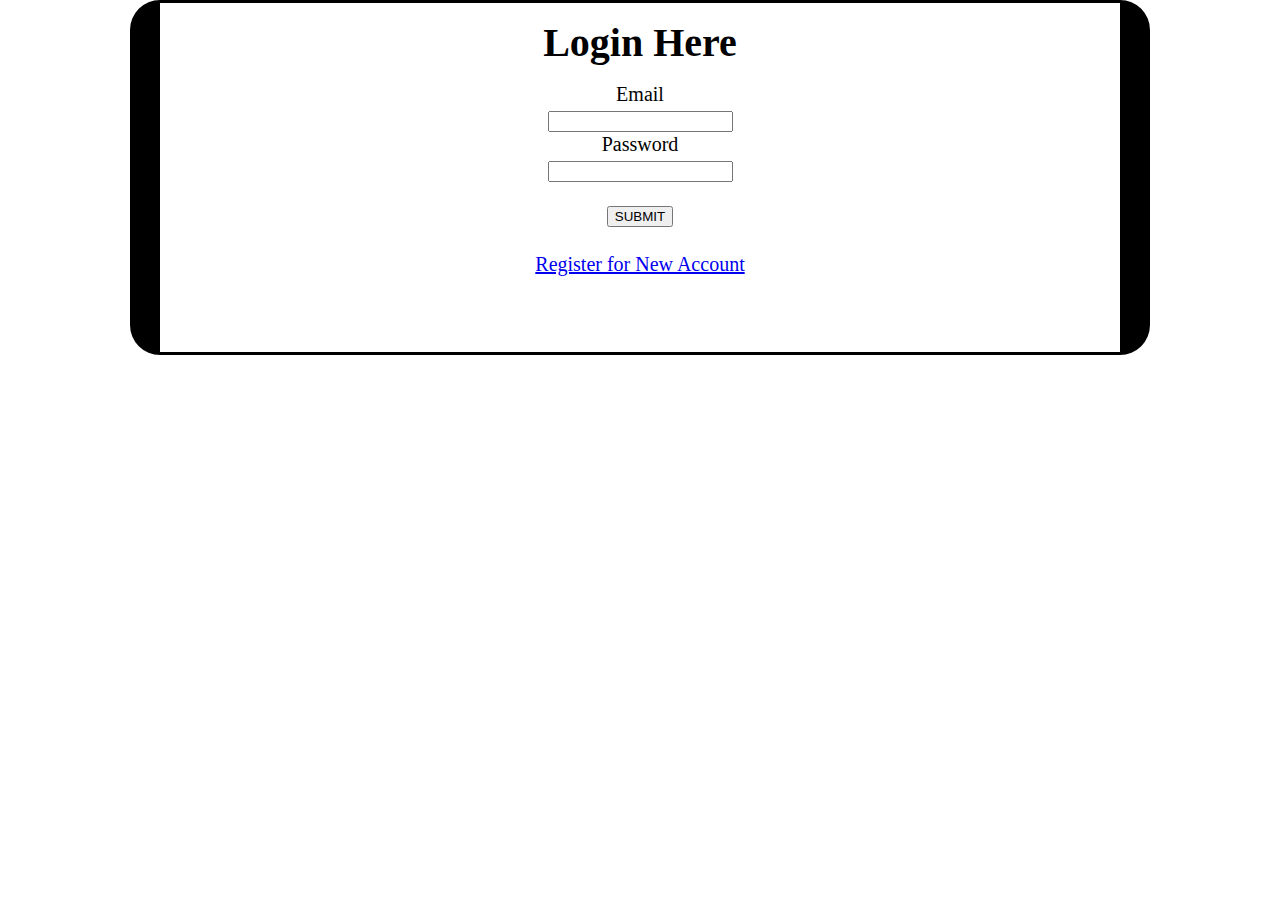
<file: index.html>
<!DOCTYPE html>
<html lang="en">
<head>
    <meta charset="UTF-8">
    <meta name="viewport" content="width=device-width, initial-scale=1.0">
    <title>Document</title>
    <link rel="stylesheet" href="Registration.css">
</head>
<body>
    <div class="container">

    
    <h1><center>Login Here</center></h1>

    <div><label>Email</label></div>
    <div><input type="email"required=""></div>
    <div><label>Password</label></div>
    <div><input type="Password"required=""></div>
    <div class="abc">
   <button> <center>SUBMIT</center></button></div><br>
   <center><a href="Login.html">Register for New Account</a></center>
    </br></div>
</body>
</html>
</file>
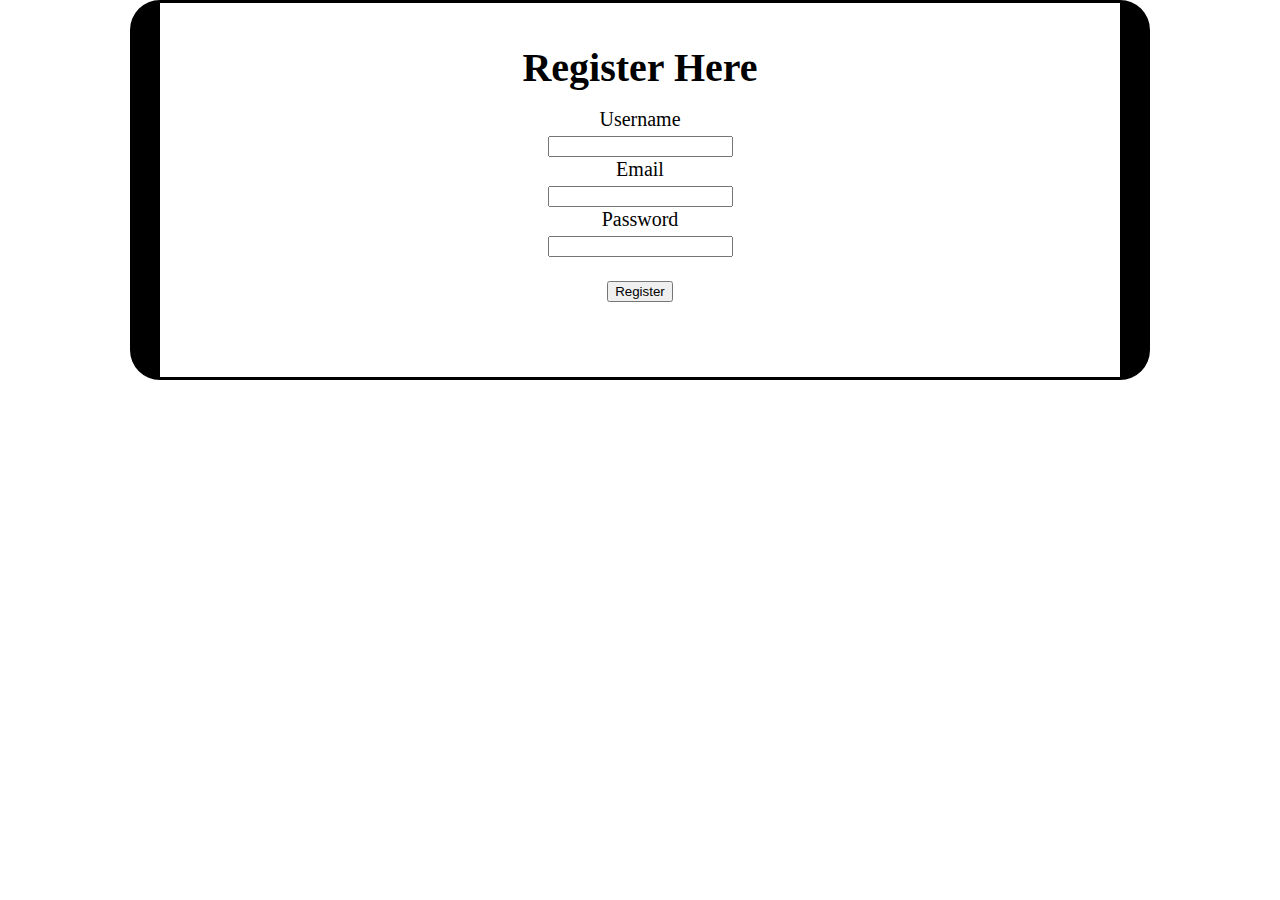
<file: Login.html>
<!DOCTYPE html>
<html lang="en">
<head>
    <meta charset="UTF-8">
    <meta name="viewport" content="width=device-width, initial-scale=1.0">
    <title>Document</title>
    <link rel="stylesheet" href="Registration.css">
</head>

<body>
    <br>
    <div >
        <h1>Register Here</h1>
        <form action="reg.php" method="POST">
    <div><label>Username</label></div>
    <div> <input type="text" name="Username"></div>
    <div><label>Email</label></div>
    <div><input type="text" name="Email"></div>
    <div><label>Password</label></div>
    <div><input type="password" name="Password"></div>
    
    <div class="A"><input type="Submit" value="Register"</button></div>
    </div></br></form>
</div>
</body>
</html>
</file>
<file: Registration.css>
body{
    text-align: center;
    border: inline space 100px;
    border: 3px solid;
    border-bottom-left-radius: 10px;
    text-indent: auto;
    border-radius: 30px;
    border-left-width: 30px;
    border-right-width: 30px;
    /* margin-bottom: 100px; */
    width: 75%;
    /* margin-left: auto; */
    /* margin-right: auto ; */
    margin: auto;
    padding-bottom: 50px;
    line-height: 25px;
    font-size: 20px;
    
    
}
   
.container{
    margin-top: auto;
    margin-bottom: auto;
    block-size: 70%;

}
.abc{
    padding-top: 20px;
}
.a{
    padding-top: 20px;
}
.A{
    padding-top:20px ;
}
</file>
